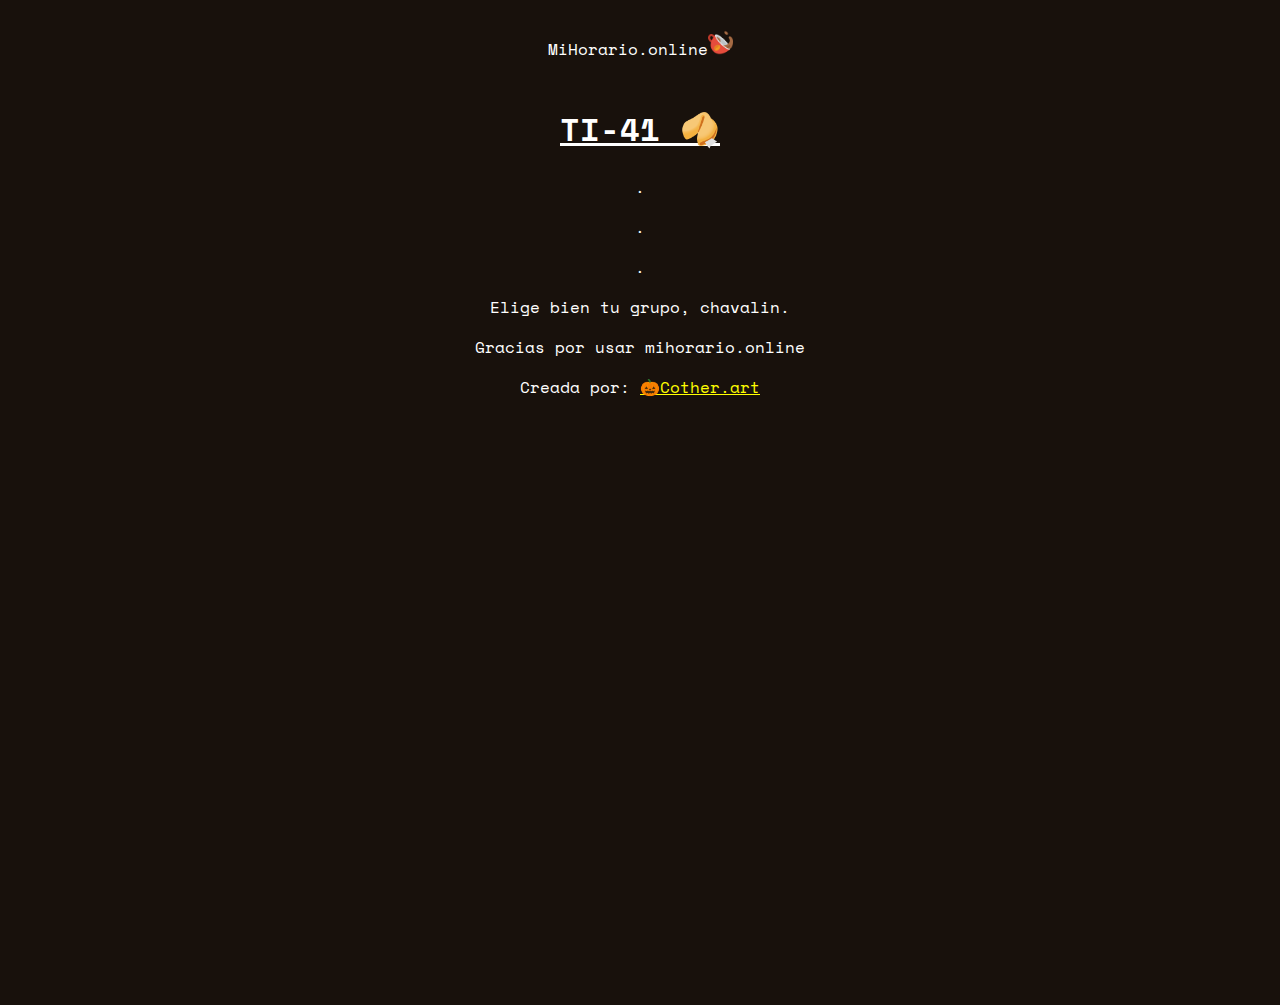
<file: index.html>
<!DOCTYPE html>
<html>
<head>
  <!-- Metadatos -->
	<meta charset="utf-8">
  <meta name="author" content="@CotherArt">
  <meta name="keywords" content="Horarios, UT">
  <meta name="description" content="Horarios para las clases de la UT">
	<meta name="viewport" content="width=device-width, initial-scale=1.0">

  <!-- OG metadatos -->
  <meta property="og:url" content="https://www.mihorario.online">
  <meta property="og:title" content="Mi Horario Online">
  <meta property="og:description" content="Una vista rapida al horario de tus clases de la UT">
  <meta property="og:image" content="img/title.jpg">

  <!-- Links -->
	<link rel="stylesheet" href="styles.css"/>
	<link rel="shortcut icon" href="img/favicon.ico"/> 
	<title>Mi Horario</title>
	
</head>
<body>
	<div id="main">
		<p>MiHorario.online<img id="logo" src="img/cup.png" alt="cup"></p>
	</div>
	<div id="corpus">
		<a href="TI-41.html">
			<h1>TI-41 🥠</h1>
		</a>
		<p>.</p>
		<p>.</p>
		<p>.</p>
		<p>Elige bien tu grupo, chavalin.</p>
		<p>Gracias por usar mihorario.online</p>
		<p>Creada por: <a target="_blank" href="https://www.instagram.com/cother.art/" style="color: yellow;">🎃Cother.art</a></p>		
	</div>

</body>
</html>
</file>
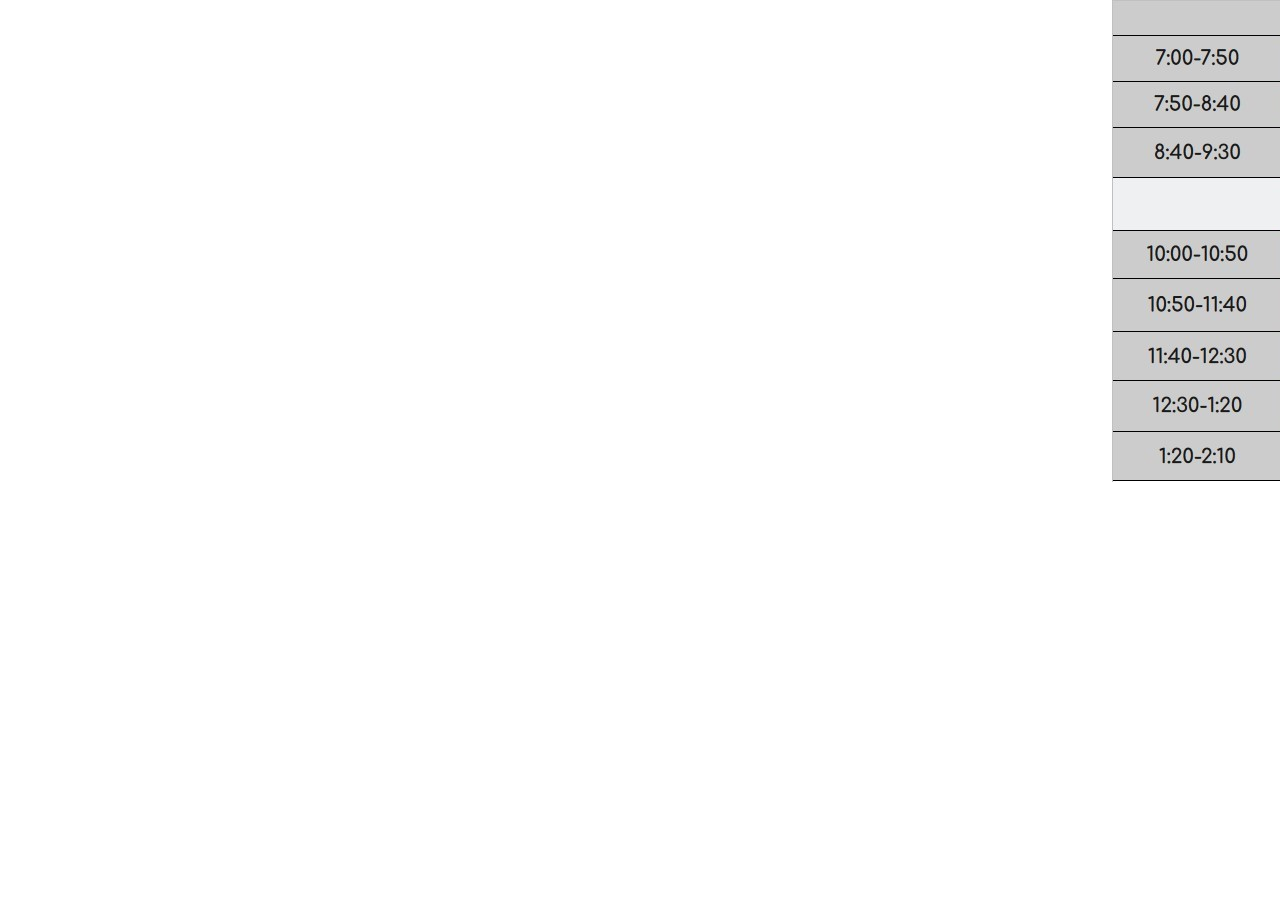
<file: tablas/horas.html>
<!DOCTYPE html>
<html lang="en">
<head>
    <meta charset="UTF-8">
    <style>
        *{
            padding: 0px;
            margin: 0px;
        }
    </style>
</head>
<body>
    <img src="../img/horas.jpg" align="right">    
</body>
</html>
</file>
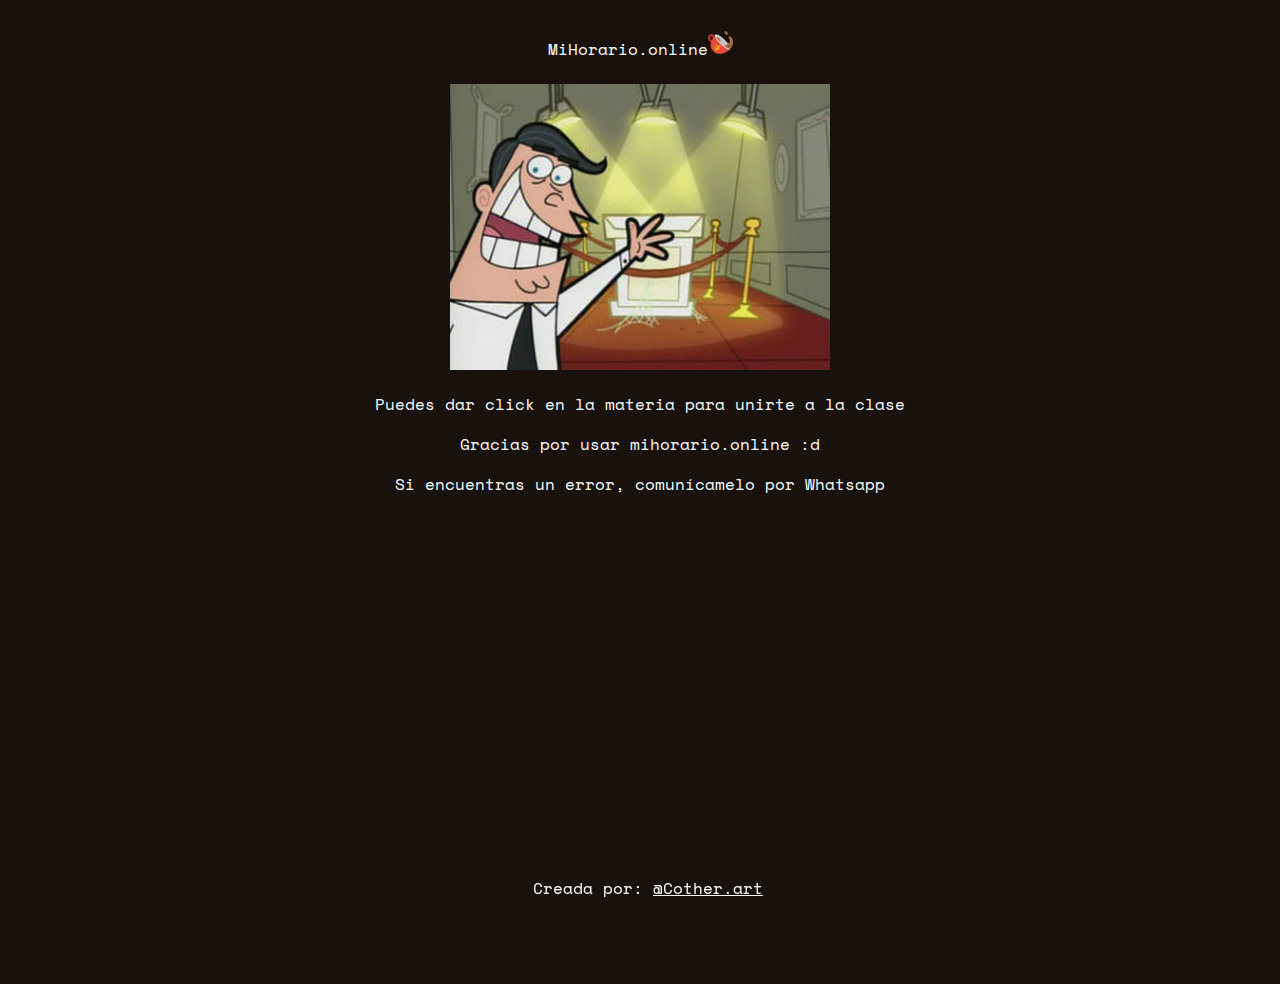
<file: TI-21/TI-21.html>
<!DOCTYPE html>
<html>
<head>
	<meta charset="utf-8">
	<link rel="stylesheet" href="../styles.css"/>
	<link rel="shortcut icon" href="../img/favicon.ico"/> 
	<title>Horario TI-21</title>
	
</head>
<body>
	<div id="main">
		<p>MiHorario.online<img id="logo" src="../img/cup.png" alt="cup"></p>
	</div>
	<div id="corpus">
		<!-- <object id="horario" type="text/html" data="Horario TI-21.html"></object> -->
		<img src="Horario TI-21.png" width="30%">

		<p></p>
		<p>Puedes dar click en la materia para unirte a la clase</p>
		<p>Gracias por usar mihorario.online :d</p>
		<p>Si encuentras un error, comunícamelo por Whatsapp</p>
	</div>
</body>
<footer>
	<p style="padding-left: 16px; margin-bottom: 0%;">Creada por: <a target="_blank" href="https://www.instagram.com/cother.art/">@Cother.art</a></p>
</footer>
</html>
</file>
<file: styles.css>
@import url('https://fonts.googleapis.com/css2?family=Rubik:wght@300;400;500;700&display=swap');
@import url('https://fonts.googleapis.com/css2?family=Space+Mono:ital,wght@0,400;0,700;1,400;1,700&display=swap');
* {
    font-family: 'Space Mono', monospace;
    color: white;
}
#main {
    text-align: center;
    align-content: center;
    padding-top: 0.5%;
    padding-bottom: 0.5%;
    padding-left: 5%;
    padding-right: 5%;
}
#logo {
    /* margin-bottom: 10pt;
    margin-top: 10pt; */
    width: 25px;
    height: 25px;
}
#corpus {
    text-align: center;
    height: 100%;
    width: 100%;
}

table{
    margin: 0px auto;
    width: 100%;
    max-width: 1130px;
}
td, tr{ 
    padding: 0px;
    border-spacing: 0px;
}
#horas{
    width: 168px;
    height: 500px;
}
#materias{
    text-align: left;
}

#horario-ti-22 {
    text-align: center;
    align-content: center;
    width: 940px; 
    height: 470px;
}

#horario-ti-21 {
    text-align: center;
    align-content: center;
    width: 1020px; 
    height: 530px;
}
html, body {
    background-color: #18110c;
    height: 100%;
}
footer {
    text-align: center;
    align-content: center;
    width: 100%;
    position:fixed;
    bottom:0;
    left:0;
}
h3 {
    margin-bottom: 0%;
}
</file>
